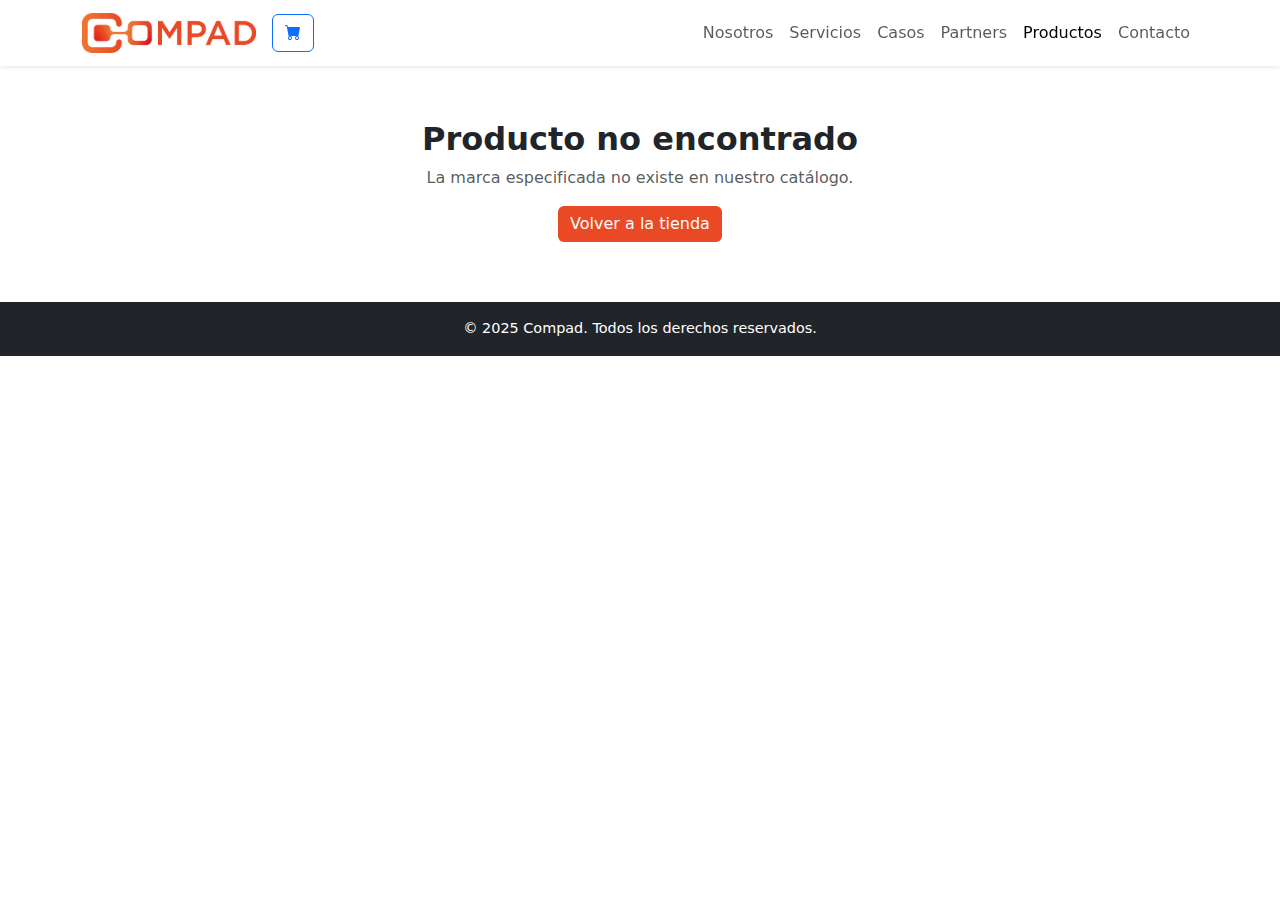
<file: detalle-producto.html>
<!DOCTYPE html>
<html lang="es">
    <head>
        <meta charset="UTF-8">
        <meta name="viewport" content="width=device-width, initial-scale=1.0">
        <title>Productos - Compad Soluciones IT</title>
        <link rel="icon" type="image/png" href="IMG/logos/compad2.png">

        <!-- BOOSTRAP -->        
        <link href="https://cdn.jsdelivr.net/npm/bootstrap@5.3.3/dist/css/bootstrap.min.css" rel="stylesheet">
        <link href="https://cdn.jsdelivr.net/npm/bootstrap-icons@1.11.3/font/bootstrap-icons.css" rel="stylesheet">

        <!-- STYLE -->
        <link rel="stylesheet" href="CSS/style.css">
    </head>

    <body>
        <nav class="navbar navbar-expand-lg navbar-light bg-white shadow-sm fixed-top">
            <div class="container">
                <a class="navbar-brand" href="index.html">
                <img src="IMG/logos/compad.png" alt="Compad" height="40">
                </a>
                <div class="d-flex align-items-center">
                    <button class="btn btn-outline-primary position-relative me-2" type="button" data-bs-toggle="offcanvas" data-bs-target="#cartOffcanvas">
                        <i class="bi bi-cart-fill"></i>
                        <span id="cart-badge" class="position-absolute top-0 start-100 translate-middle badge rounded-pill bg-danger" style="display: none;">
                        0
                        </span>
                    </button>
                    <button class="navbar-toggler" type="button" data-bs-toggle="collapse" data-bs-target="#navbarNav">
                        <span class="navbar-toggler-icon"></span>
                    </button>
                </div>
                <div class="collapse navbar-collapse" id="navbarNav">
                    <ul class="navbar-nav ms-auto">
                        <li class="nav-item"><a class="nav-link" href="index.html#about-us">Nosotros</a></li>
                        <li class="nav-item"><a class="nav-link" href="index.html#services">Servicios</a></li>
                        <li class="nav-item"><a class="nav-link" href="index.html#cases">Casos</a></li>
                        <li class="nav-item"><a class="nav-link" href="index.html#partners">Partners</a></li>
                        <li class="nav-item"><a class="nav-link active" href="productos.html">Productos</a></li>
                        <li class="nav-item"><a class="nav-link" href="index.html#contact">Contacto</a></li>
                    </ul>
                </div>
            </div>
        </nav>

        <main id="page-productos" class="container" style="padding-top: 120px; padding-bottom: 60px;">
            <div class="text-center mb-5">
                <h1 class="fw-bold">Elige tu Plan de Protección</h1>
                <p class="text-muted">Compara nuestras soluciones y encuentra la que mejor se adapta a tus necesidades.</p>
            </div>
            <div id="reseñas-container" class="row g-4 mb-5">
                </div>

            <hr class="my-5">
            <div class="text-center mb-5">
                <h2 class="fw-bold">Calcula el Precio de tu Licencia</h2>
                <p class="text-muted">Selecciona el número de dispositivos y el plazo para ver los precios de cada plan.</p>
            </div>

            <div id="selector-container" class="row justify-content-center">
                <div class="col-lg-8">
                    <div class="card shadow-sm mb-4">
                        <div class="card-body p-4">
                            <div class="row g-3">
                                <div class="col-md-6">
                                    <label for="dispositivos-select" class="form-label fw-bold">1. Elige la cantidad de dispositivos</label>
                                    <select class="form-select form-select-lg" id="dispositivos-select">
                                        <option value="" selected disabled>Selecciona una opción...</option>
                                    </select>
                                </div>

                                <div class="col-md-6">
                                    <label for="años-select" class="form-label fw-bold">2. Elige el plazo</label>
                                    <select class="form-select form-select-lg" id="años-select">
                                        <option value="" selected disabled>Selecciona una opción...</option>
                                    </select>
                                </div>
                            </div>
                        </div>
                    </div>
                </div>
            </div>

            <div id="resultados-container" class="mt-4" style="visibility: hidden; opacity: 0; transition: all 0.5s ease;"></div>
        </main>


        <!-- FOOTER -->
        <footer class="bg-dark text-white py-3 text-center">
        <p class="mb-0">© 2025 Compad. Todos los derechos reservados.</p>
        </footer>

        <!-- MODAL -->
         
        <!-- REQUISITOS TÉCNICOS -->
        <div class="modal fade" id="tech-specs-modal" tabindex="-1">
            <div class="modal-dialog modal-dialog-centered">
                <div class="modal-content">
                    <div class="modal-header">
                        <h5 class="modal-title" id="modal-specs-title">Requisitos Técnicos</h5>
                        <button type="button" class="btn-close" data-bs-dismiss="modal"></button>
                    </div>
                    <div class="modal-body" id="modal-specs-body"></div>
                </div>
            </div>
        </div>

        <!-- MODAL CHECKOUT -->
        <div class="modal fade" id="checkout-modal" tabindex="-1" aria-labelledby="checkoutModalLabel" aria-hidden="true">
            <div class="modal-dialog modal-dialog-centered">
                <div class="modal-content">
                    <div class="modal-header">
                        <h5 class="modal-title" id="checkoutModalLabel">Datos para la Compra</h5>
                        <button type="button" class="btn-close" data-bs-dismiss="modal" aria-label="Close"></button>
                    </div>
                    <div class="modal-body">
                        <p class="text-muted">Por favor, completa tus datos para generar la orden de compra.</p>
                        <form id="checkout-form">
                            <div class="mb-3">
                                <label for="checkout-name" class="form-label">Nombre Completo</label>
                                <input type="text" class="form-control" id="checkout-name" required>
                            </div>
                            <div class="mb-3">
                                <label for="checkout-email" class="form-label">Correo Electrónico</label>
                                <input type="email" class="form-control" id="checkout-email" name="email" required>
                            </div>
                            <div class="mb-3">
                                <label for="checkout-phone" class="form-label">Teléfono (Opcional)</label>
                                <input type="tel" class="form-control" id="checkout-phone">
                            </div>
                            <div class="d-grid">
                                <button type="submit" class="btn btn-primary">Generar Orden de Compra</button>
                            </div>
                        </form>
                    </div>
                </div>
            </div>
        </div>

        <form id="order-notification-form" action="https://formsubmit.co/contacto@compad.cl" method="POST" class="d-none">
            
            <input type="hidden" name="email" value="">

            <input type="hidden" name="_captcha" value="false">
            <input type="hidden" name="_subject" id="form-subject" value="">
            <textarea name="order-details" id="form-details"></textarea>
            <textarea name="_autoresponse" id="form-autoresponse"></textarea>
        </form>


        <!-- CARRITO -->

        <div class="offcanvas offcanvas-end" tabindex="-1" id="cartOffcanvas">
            <div class="offcanvas-header">
                <h5 class="offcanvas-title">Mi Carrito</h5>
                <button type="button" class="btn-close" data-bs-dismiss="offcanvas"></button>
            </div>
            
            <div class="offcanvas-body" id="cart-body">
                <p class="text-center text-muted">Tu carrito está vacío.</p>
            </div>

            <div class="offcanvas-footer p-3" id="cart-footer">
            </div>
        </div>

        <!-- SCRIPTS -->

        <script src="https://cdn.jsdelivr.net/npm/bootstrap@5.3.3/dist/js/bootstrap.bundle.min.js"></script>
        <script type="module" src="JS/tienda.js"></script>

    </body>
</html>
</file>
<file: CSS/style.css>
:root {
  --primary-color: #E94925;
}

body {
  scroll-behavior: smooth;
}

.hero {
  background: var(--primary-color) url('images/hero-bg.jpg') center/cover no-repeat;
  min-height: 90vh;
  padding-top: 70px;
}

.nav-link:hover {
  color: var(--primary-color) !important;
}

.btn-primary {
  background-color: var(--primary-color);
  border: none;
}

.btn-primary:hover {
  background-color: #c53c1f;
}

footer {
  font-size: 0.9rem;
}

/* ============================================= */
/* ===== COMPONENTES GENERALES REUTILIZABLES ===== */
/* ============================================= */

/* ----- Componente: Tarjeta Personalizada ----- */
.custom-card {
  border: none;
  border-radius: 10px;
  overflow: hidden;
  transition: transform 0.2s ease, box-shadow 0.2s ease;
  position: relative;
  /* Lógica para igualar altura */
  display: flex;
  flex-direction: column;
  height: 100%; /* Asegura que la tarjeta ocupe toda la altura de su columna */
}

.custom-card::before {
  content: "";
  position: absolute;
  left: 0;
  top: 0;
  width: 6px;
  height: 100%;
  background: linear-gradient(to bottom, var(--primary-color), #ff6a45);
  background-size: 100% 200%;
  transition: background-position 0.5s ease;
}

.custom-card:hover {
  transform: translateY(-5px);
  box-shadow: 0 10px 20px rgba(0,0,0,0.15);
}

.custom-card:hover::before {
  background-position: 0 100%;
}

.custom-card .card-img-top {
  height: 200px;
  object-fit: cover;
}

.custom-card .card-body {
  padding: 1.5rem;
  /* Lógica para igualar altura: el cuerpo crece para ocupar el espacio sobrante */
  flex-grow: 1;
}

.custom-card .card-title {
  font-size: 1.25rem;
  font-weight: 700;
  color: var(--primary-color);
  margin-bottom: 0.25rem;
}

.custom-card .card-subtitle {
  font-size: 0.95rem;
  font-weight: 500;
  color: #6c757d;
  margin-bottom: 0.75rem;
}

.custom-card .card-text {
  font-size: 0.9rem;
  line-height: 1.4;
  color: #444;
}

/* ----- Componente: Carrusel Personalizado ----- */
.custom-carousel .carousel-control-prev-icon,
.custom-carousel .carousel-control-next-icon {
  background-color: rgba(0, 0, 0, 0.4);
  border-radius: 50%;
  padding: 1.2rem;
  background-size: 50%;
}

/* Oculta las flechas si solo hay un slide */
.custom-carousel.controls-hidden .carousel-control-prev,
.custom-carousel.controls-hidden .carousel-control-next {
  display: none;
}


/* =============================================== */
/* ===== ESTILOS ESPECÍFICOS DE CADA SECCIÓN ===== */
/* =============================================== */

/* ----- Sección: Partners ----- */
#partnersCarousel .partner-link {
  padding: 0 1rem;
  display: block;
}

#partnersCarousel .partner-logo {
  height: 150px;
  max-width: 100%;
  object-fit: contain;
  transition: transform 0.3s ease;
}

#partnersCarousel .partner-link:hover .partner-logo {
  transform: scale(1.1);
}

/* Espacio para que las flechas no pisen los logos (esto es específico de este carrusel) */
#partnersCarousel .carousel-item {
  padding: 0 5rem;
}

/* Responsive de la sección Partners */
@media (max-width: 992px) {
  #partnersCarousel .partner-logo {
    height: 120px;
  }
  #partnersCarousel .carousel-item {
    padding: 0 4rem;
  }
}

@media (max-width: 576px) {
  #partnersCarousel .partner-logo {
    height: 80px;
  }
  #partnersCarousel .partner-link {
    padding: 0 0.5rem;
  }
  #partnersCarousel .carousel-item {
    padding: 0 2.5rem;
  }
}
</file>
